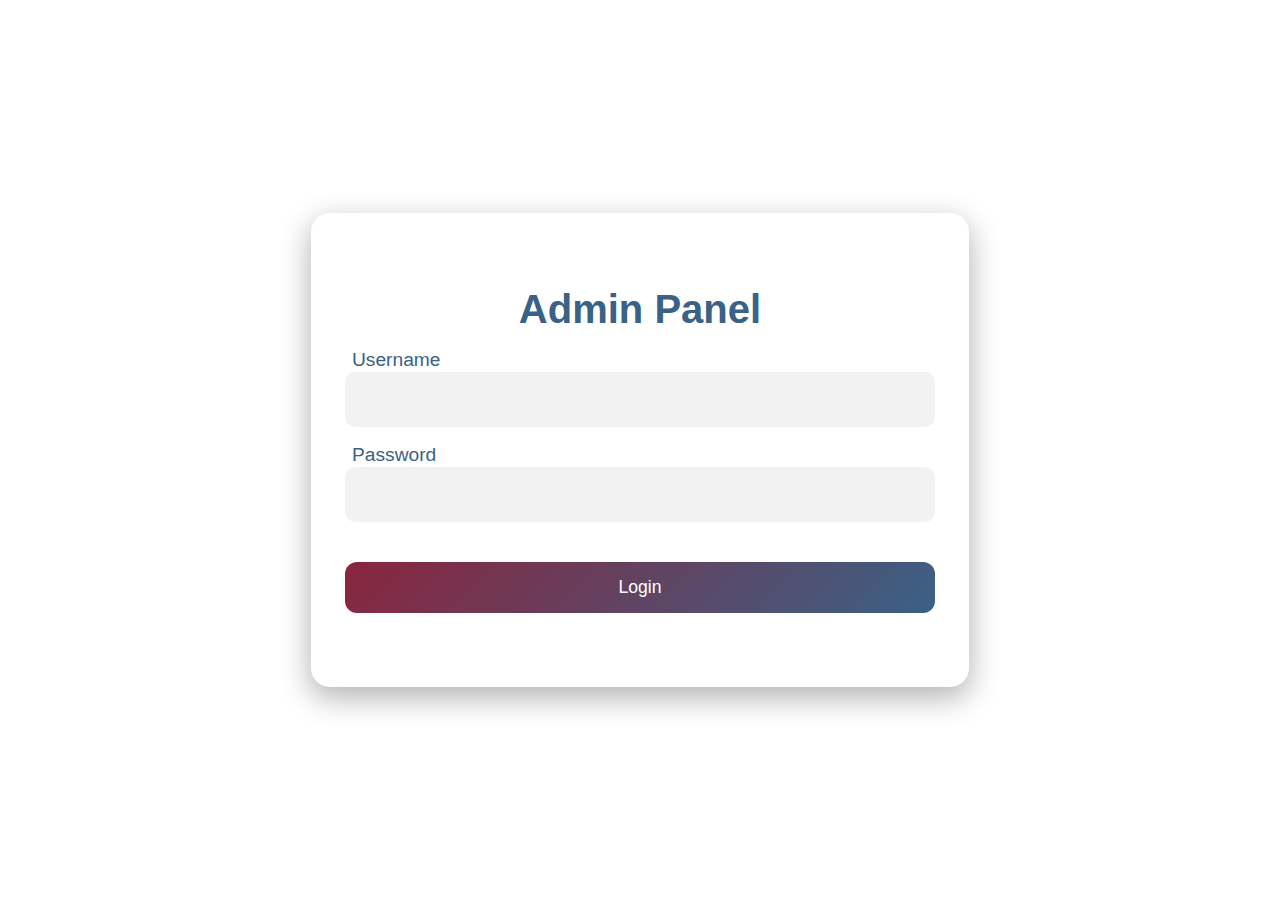
<file: login.html>
<!DOCTYPE html>
<html lang="en">
<head>
    <meta charset="UTF-8">
    <meta name="viewport" content="width=device-width, initial-scale=1.0">
    <title>Admin Login Panel</title>
    <link rel="stylesheet" href="style.css">
</head>
<body>
    <div class="login-container">
        <div class="login-box">
            <h2>Admin Panel</h2>
            <form id="loginForm" onsubmit="return login()">
                <div class="input-box">
                    <input type="text" id="username" required>
                    <label>Username</label>
                </div>
                <div class="input-box">
                    <input type="password" id="password" required>
                    <label>Password</label>
                </div>
                <button type="submit">Login</button>
            </form>
            <div id="error-message" style="color:red; display:none;">
                Invalid Username or Password
            </div>
           
        </div>
    </div>

    <script src="script.js"></script> 
</body>
</html>
</file>
<file: style.css>
* {
    margin: 0;
    padding: 0;
    box-sizing: border-box;
    font-family: 'Roboto', sans-serif; 
}

body {
    display: flex;
    justify-content: center;
    align-items: center;
    height: 100vh;
    padding: 20px;
}

.login-container {
    width: 100%;
    max-width: 700px; 
    padding: 20px;
}

.login-box {
    background-color: #fff;
    padding: 70px 30px; 
    border-radius: 20px;
    box-shadow: 0 10px 30px rgba(0, 0, 0, 0.3);
    text-align: center;
    position: relative;
    overflow: hidden;
    border: 5px solid transparent; 
    background-clip: padding-box; 
}


.login-box h2 {
    font-size: 2.5rem;
    margin-bottom: 40px;
    color: #3a6186;
    font-weight: bold;
}

.input-box {
    position: relative;
    margin-bottom: 40px; 
}

.input-box input {
    width: 100%;
    padding: 15px 20px;
    font-size: 1.1rem;
    font-weight: 500;
    background: rgba(0, 0, 0, 0.05);
    border: 2px solid transparent;
    border-radius: 10px;
    outline: none;
    color: #333;
    transition: border 0.3s ease, background 0.3s ease;
}

.input-box input:focus {
    border-color: #3a6186;
    background-color: #fff;
}

.input-box label {
    position: absolute;
    top: 50%;
    left: 20px;
    color: #aaa;
    transform: translateY(-50%);
    transition: 0.3s;
    pointer-events: none;
    font-size: 1rem;
}

.input-box input:focus + label,
.input-box input:not(:placeholder-shown) + label {
    top: -12px;
    left: 2px;
    color: #3a6186;
    font-size: 1.2rem;
    background: #fff;
    padding: 0 5px;
}

button {
    width: 100%;
    padding: 15px;
    font-size: 1.1rem;
    color: #fff;
    background: linear-gradient(135deg, #89253e, #3a6186);
    border: none;
    border-radius: 12px;
    cursor: pointer;
    transition: background 0.3s ease, box-shadow 0.3s ease;
}

button:hover {
    background: linear-gradient(135deg, #3a6186, #89253e);
    box-shadow: 0 8px 25px rgba(0, 0, 0, 0.2);
}

#error-message {
    margin-top: 15px;
    font-size: 0.9rem;
    color: #e74c3c;
    display: none;
}

.change-password {
    margin-top: 25px;
}

.change-password a {
    font-size: 0.9rem;
    color: #3a6186;
    text-decoration: none;
    transition: color 0.3s ease;
}

.change-password a:hover {
    color: #89253e;
}

.change-password a::after {
    content: '';
    display: block;
    width: 0;
    height: 2px;
    background: #3a6186;
    transition: width 0.3s;
}

.change-password a:hover::after {
    width: 100%;
}
</file>
